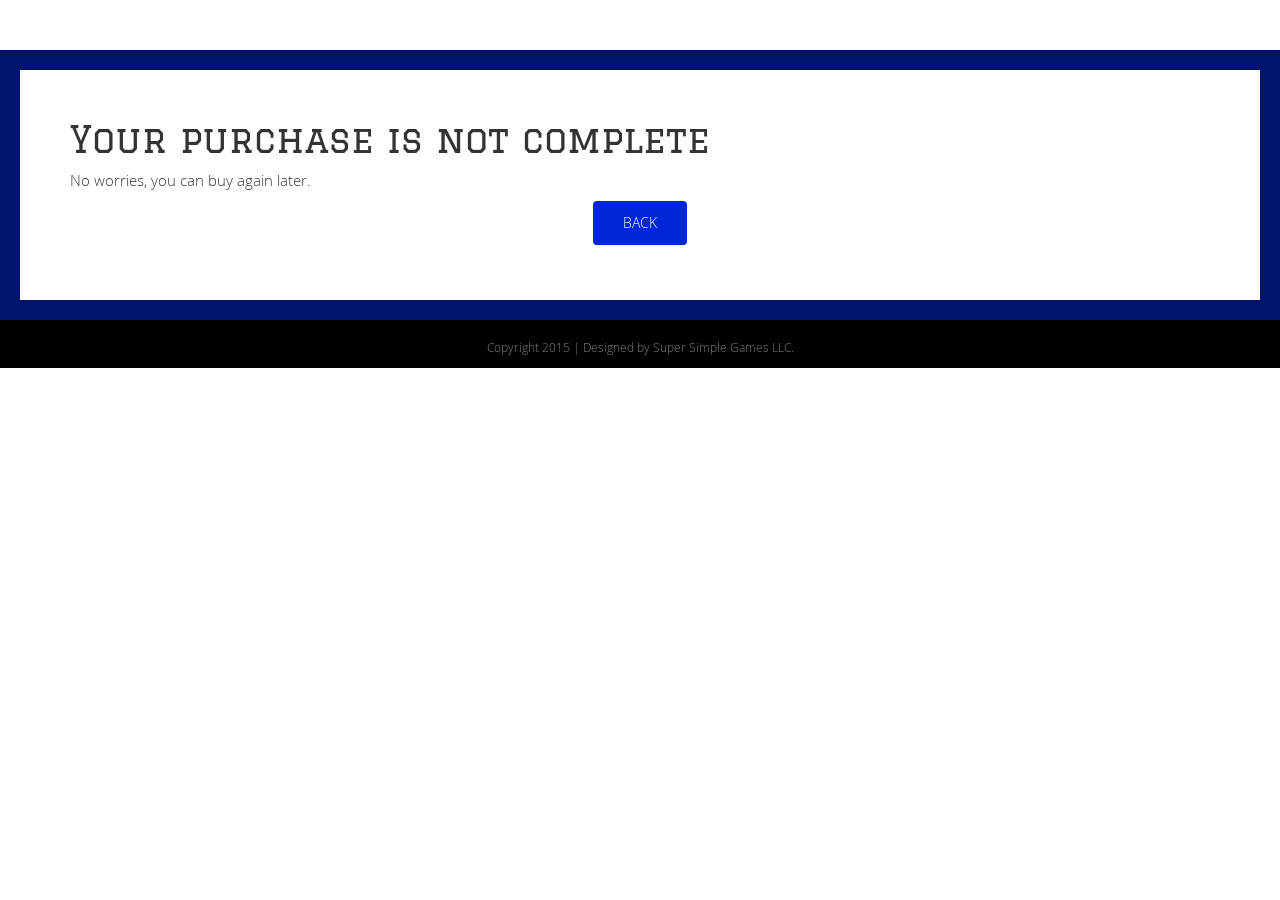
<file: cancel.html>
<!DOCTYPE html>
<html>
<head>
  <meta http-equiv="Content-Type" content="text/html; charset=UTF-8">
  <META NAME="ROBOTS" CONTENT="INDEX, FOLLOW">
  <title>San Marino High School Class of 1995 High School Reunion</title>

  <meta name="viewport" content="width=device-width, initial-scale=1.0">
  <link rel="shortcut icon" type="img/ico" href="img/favicon.ico">
  <link rel="stylesheet" type="text/css" href="css/bootstrap.min.css" />
  <link rel="stylesheet/less" type="text/css" href="css/bc.less"/>
  

  <script src="js/jquery-1.10.2.min.js"></script>
  <script src="js/jquery-ui.min.js"></script>
  <script src="js/less-1.7.0.min.js"></script>
  <script src="js/respond.min.js"></script>
  <script type="text/javascript" src="js/bootstrap.min.js"></script>
  <script src="js/custom.js"></script>

</head>

<body>
  <div class="body-wrapper">

    <div id="thanks" class="frame">
      <div class="container">
        <h1>Your purchase is not complete</h1>
        <p>No worries, you can buy again later.</p>
        <p class="text-center"><a href="/" class="btn btn-primary" role="button">BACK</a></p>
      </div>
    </div>

  </div><!-- /.body-wrapper -->

  <div class="footer">
    <div class="footer-wrap">
      <div class="container">
          <div class="row">
              <div class="col-md-12 text-center credit">
                  Copyright 2015 | Designed by <a href="http://supersimplegames.net">Super Simple Games LLC.</a>
                  <br/>
              </div>
          </div>
      </div>
    </div>
  </div>


</body>
</html>
</file>
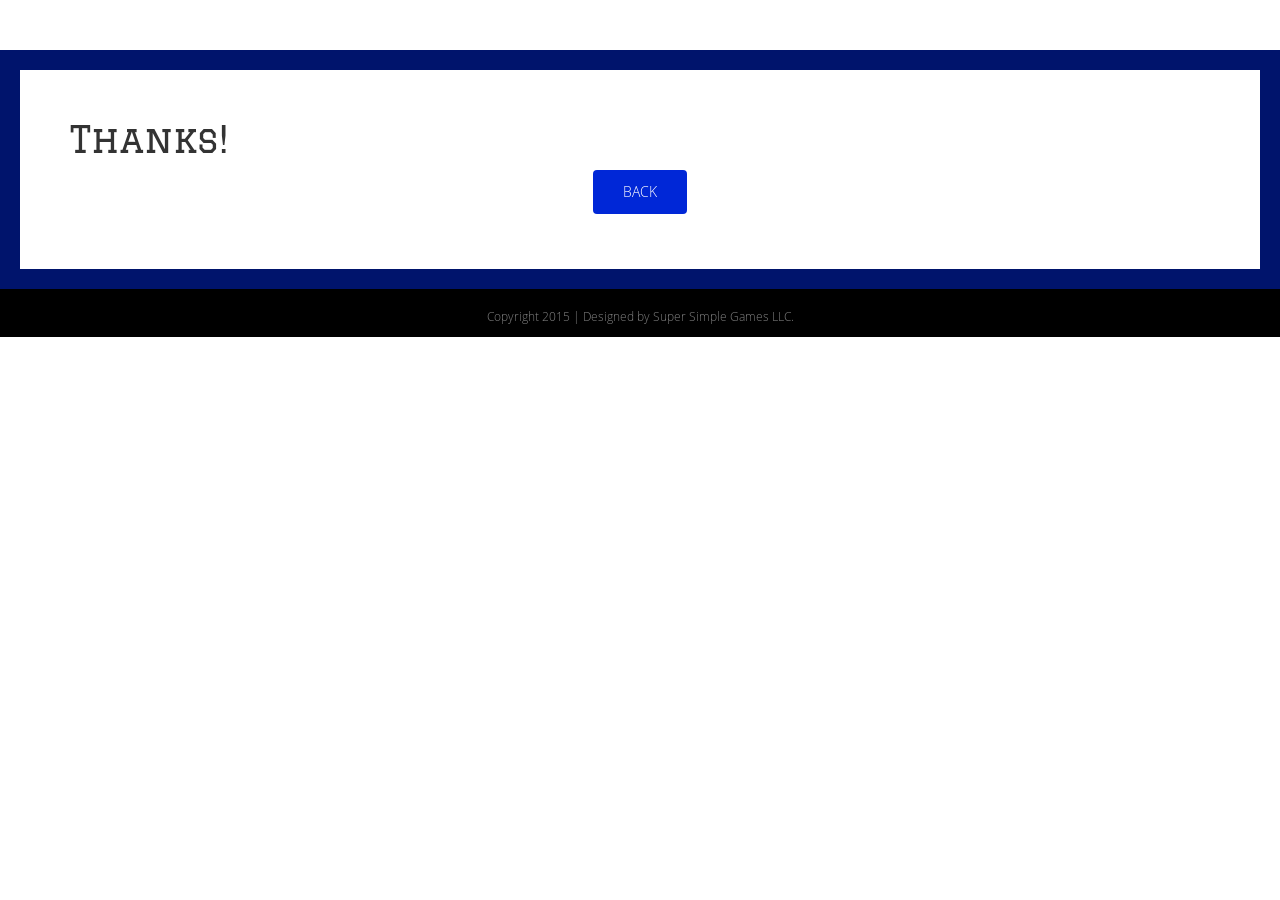
<file: thanks.html>
<!DOCTYPE html>
<html>
<head>
  <meta http-equiv="Content-Type" content="text/html; charset=UTF-8">
  <META NAME="ROBOTS" CONTENT="INDEX, FOLLOW">
  <title>San Marino High School Class of 1995 High School Reunion</title>

  <meta name="viewport" content="width=device-width, initial-scale=1.0">
  <link rel="shortcut icon" type="img/ico" href="img/favicon.ico">
  <link rel="stylesheet" type="text/css" href="css/bootstrap.min.css" />
  <link rel="stylesheet/less" type="text/css" href="css/bc.less"/>
  

  <script src="js/jquery-1.10.2.min.js"></script>
  <script src="js/jquery-ui.min.js"></script>
  <script src="js/less-1.7.0.min.js"></script>
  <script src="js/respond.min.js"></script>
  <script type="text/javascript" src="js/bootstrap.min.js"></script>
  <script src="js/custom.js"></script>

</head>

<body>
  <div class="body-wrapper">

    <div id="thanks" class="frame">
      <div class="container">
        <h1>Thanks!</h1>
        <p class="text-center"><a href="/" class="btn btn-primary" role="button">BACK</a></p>
      </div>
    </div>

  </div><!-- /.body-wrapper -->

  <div class="footer">
    <div class="footer-wrap">
      <div class="container">
          <div class="row">
              <div class="col-md-12 text-center credit">
                  Copyright 2015 | Designed by <a href="http://supersimplegames.net">Super Simple Games LLC.</a>
                  <br/>
              </div>
          </div>
      </div>
    </div>
  </div>


</body>
</html>
</file>
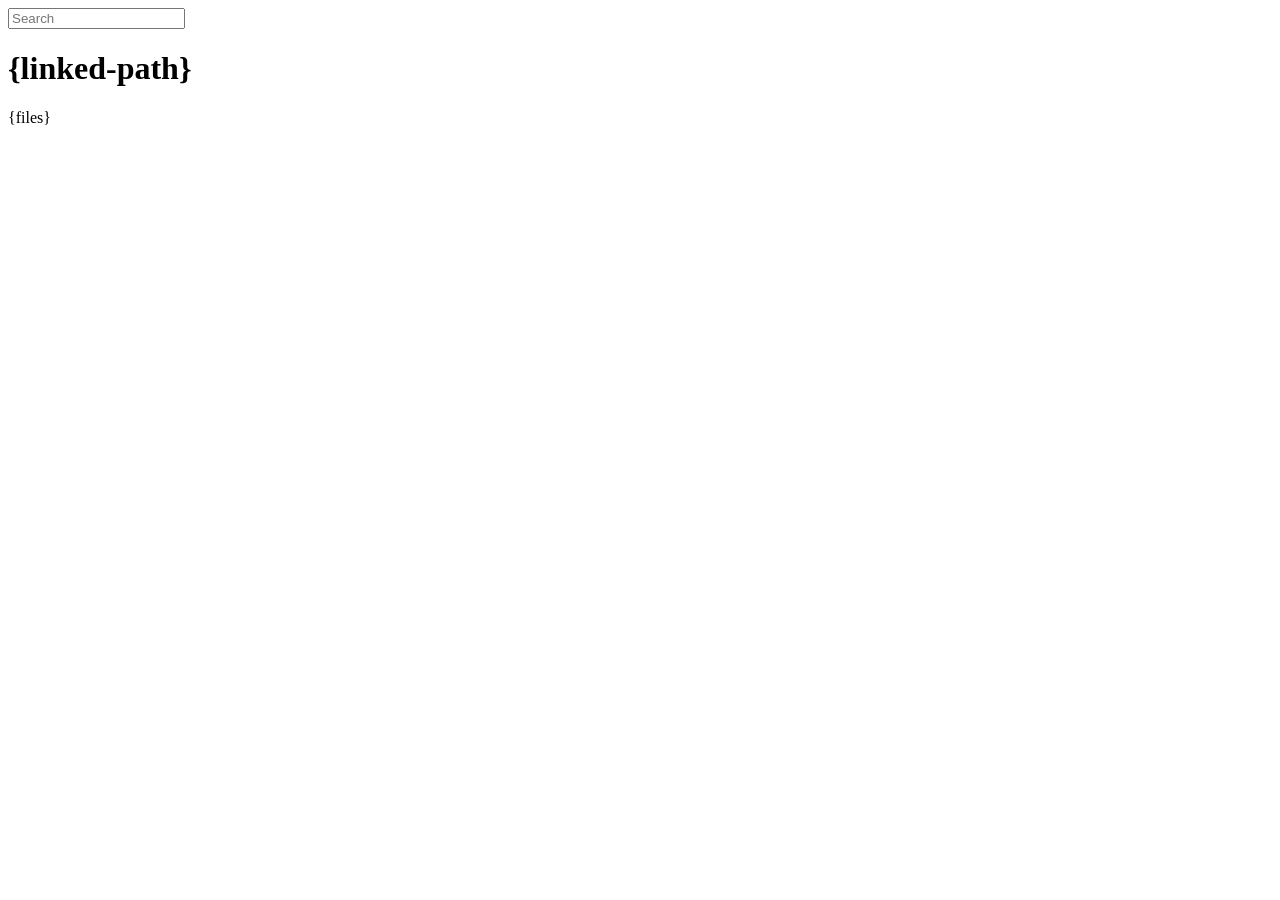
<file: node_modules/connect/node_modules/serve-index/public/directory.html>
<!DOCTYPE html>
<html>
  <head>
    <meta charset='utf-8'> 
    <meta name="viewport" content="width=device-width, initial-scale=1.0, maximum-scale=1.0, user-scalable=no" />
    <title>listing directory {directory}</title>
    <style>{style}</style>
    <script>
      function $(id){
        var el = 'string' == typeof id
          ? document.getElementById(id)
          : id;

        el.on = function(event, fn){
          if ('content loaded' == event) {
            event = window.attachEvent ? "load" : "DOMContentLoaded";
          }
          el.addEventListener
            ? el.addEventListener(event, fn, false)
            : el.attachEvent("on" + event, fn);
        };

        el.all = function(selector){
          return $(el.querySelectorAll(selector));
        };

        el.each = function(fn){
          for (var i = 0, len = el.length; i < len; ++i) {
            fn($(el[i]), i);
          }
        };

        el.getClasses = function(){
          return this.getAttribute('class').split(/\s+/);
        };

        el.addClass = function(name){
          var classes = this.getAttribute('class');
          el.setAttribute('class', classes
            ? classes + ' ' + name
            : name);
        };

        el.removeClass = function(name){
          var classes = this.getClasses().filter(function(curr){
            return curr != name;
          });
          this.setAttribute('class', classes.join(' '));
        };

        return el;
      }

      function search() {
        var str = $('search').value
          , links = $('files').all('a');

        links.each(function(link){
          var text = link.textContent;

          if ('..' == text) return;
          if (str.length && ~text.indexOf(str)) {
            link.addClass('highlight');
          } else {
            link.removeClass('highlight');
          }
        });
      }

      $(window).on('content loaded', function(){
        $('search').on('keyup', search);
      });
    </script>
  </head>
  <body class="directory">
    <input id="search" type="text" placeholder="Search" autocomplete="off" />
    <div id="wrapper">
      <h1>{linked-path}</h1>
      {files}
    </div>
  </body>
</html>
</file>
